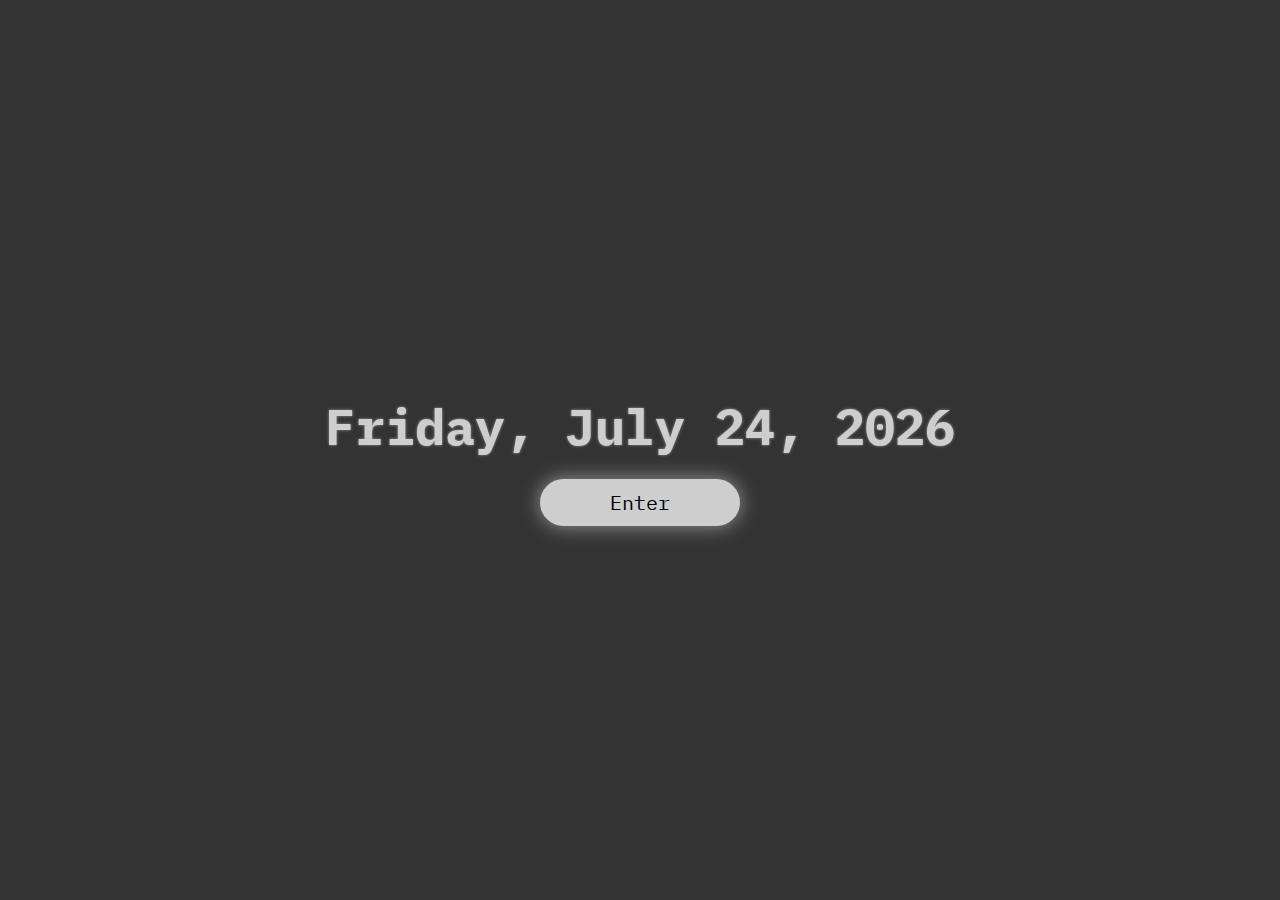
<file: index.html>
<!DOCTYPE html>
<html lang="en">
<head>
    <meta charset="UTF-8">
    <meta name="viewport" content="width=device-width, initial-scale=1.0">
    <link rel="icon" type="image/x-icon" href="menu_favicon.png">
    <title>Bookmarks</title>
    <link rel="stylesheet" href="style.css">
    <script src="main.js"></script>
    <link href="https://fonts.googleapis.com/css2?family=IBM+Plex+Mono:ital,wght@0,100;0,200;0,300;0,400;0,500;0,600;0,700;1,100;1,200;1,300;1,400;1,500;1,600;1,700&display=swap" rel="stylesheet">
</head>
<body>
    <div class="home-background">
        <div id="home-items">
            <h1 id="date-container"></h1>
            <a href="bookmarks.html"><button id="home-button">Enter</button></a>
        </div>
    </div>
</body>
</html>
</file>
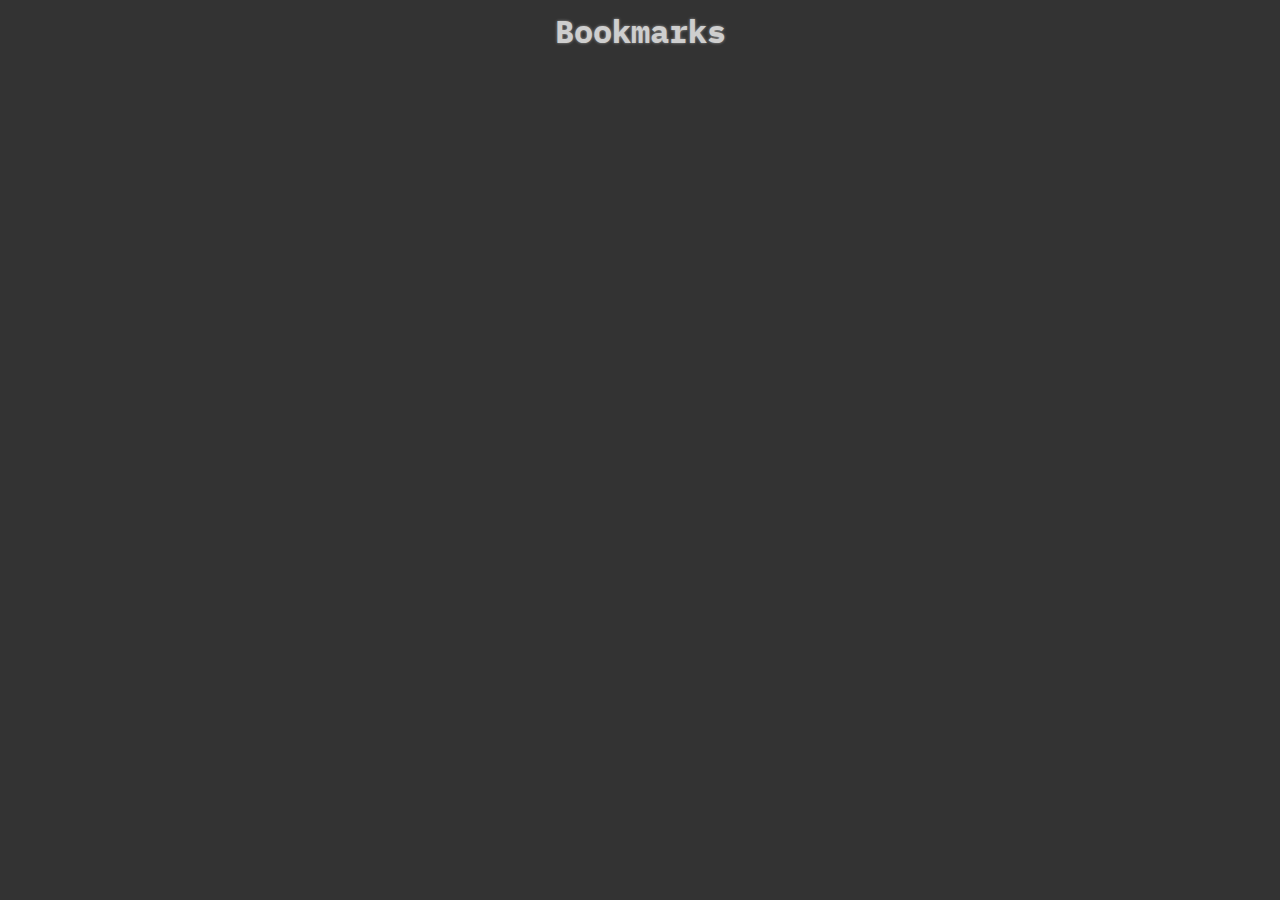
<file: bookmarks.html>
<!DOCTYPE html>
<html lang="en">
<head>
    <meta charset="UTF-8">
    <meta name="viewport" content="width=device-width, initial-scale=1.0">
    <link rel="icon" type="image/x-icon" href="menu_favicon.png">
    <title>Bookmarks</title>
    <link rel="stylesheet" href="style.css">
    <script src="main.js"></script>
    <link href="https://fonts.googleapis.com/css2?family=IBM+Plex+Mono:ital,wght@0,100;0,200;0,300;0,400;0,500;0,600;0,700;1,100;1,200;1,300;1,400;1,500;1,600;1,700&display=swap" rel="stylesheet">
</head>
<body>
    <div class="bookmarks-background">
        <h1 id="title-bookmarks">Bookmarks</h1>
        <div class="bookmark-grid">
            <div class="bookmark"><a href="https://app.hapara.com/student/workspaces" target="_blank"><img src="icons/hapara_icon.png" width="100px" alt="Image"></a></div>
            <div class="bookmark"><a href="https://mail.google.com/mail/u/0/#inbox" target="_blank"><img src="icons/gmail_icon.webp" width="100px" alt="Image"></a></div>
            <div class="bookmark"><a href="https://drive.google.com/drive/u/0/home" target="_blank"><img src="icons/drive_icon.png" width="100px" alt="Image"></a></div>
            <div class="bookmark"><a href="https://classroom.google.com/h" target="_blank"><img src="icons/google-classroom_icon.png" width="100px" alt="Image"></a></div>
            <div class="bookmark"><a href="https://www.algonquincollege.com/ap/fall-2021-course-offerings/" target="_blank"><img src="icons/algonquin_icon.png" width="100px" alt="Image"></a></div>
            <div class="bookmark"><a href="https://miro.com/" target="_blank"><img src="icons/miro_ico.png" width="100px" alt="Image"></a></div>
            <div class="bookmark"><a href="https://www.youtube.com/" target="_blank"><img src="icons/youtube_icon.png" width="100px" alt="Image"></a></div>
            <div class="bookmark"><a href="https://my.studentinfo.ca/" target="_blank"><img src="icons/ash_icon.png" width="100px" alt="Image"></a></div>
            <div class="bookmark"><a href="https://github.com/" target="_blank"><img src="icons/github_icon.png" width="100px" alt="Image"></a></div>
            <div class="bookmark"><a href="https://myblueprint.ca/" target="_blank"><img src="icons/myblueprint_icon.png" style="border-radius: 50%;" width="100px" alt="Image"></a></div>
        </div>
    </div>
    
</body>
</html>
</file>
<file: style.css>
*{
    font-family: 'IBM Plex Mono';
    margin: 0;
    padding: 0;
    box-sizing: border-box;
}

.home-background {
    background-color: #333333;
    color: #cecece;
    height: 100vh;
    width: 100vw;
    animation: home-background 1.5s forwards;
}

@keyframes home-background {
    0%{
        width: 20vw;
    }100%{
        width: 100vw;
    }
}

#home-items {
    display: flex;
    flex-direction: column;
    justify-content: center;
    align-items: center;
    text-align: center;
    min-height: 100vh;
    animation: home-items 1.5s forwards;
}

@keyframes home-items {
    0%{
        color: #333333;
    }100%{
        color: #cecece;
    }
}

#home-items h1 {
    font-size: 50px;
    text-shadow: 0 0 3px rgba(255, 255, 255, 0.5);
}

#home-button {
    background-color: #cecece;
    border: none;
    padding: 10px 70px;
    font-size: 20px;
    cursor: pointer;
    border-radius: 50px;
    box-shadow: 0 0 20px rgba(255, 255, 255, 0.5);
    transition: box-shadow 0.3s ease-in-out;
}#home-button:hover {
    box-shadow: 0 0 20px rgba(255, 255, 255, 1);
}

#date-container {
    padding: 20px;
}

/*Bookmarks*/

#title-bookmarks {
    display: flex;
    flex-direction: column;
    align-items: center;
    text-align: center;
    padding: 10px;
    text-shadow: 0 0 3px rgba(255, 255, 255, 0.5);
}

.bookmarks-background {
    background-color: #333333;
    color: #cecece;
    height: 100vh;
    width: 100vw;
}

.bookmark-grid {
    display: grid;
    grid-template-columns: repeat(5, 1fr);
    gap: 20px;
    padding: 20px;
    margin-right: 200px;
    margin-left: 200px;
}

.bookmark {
    display: flex;
    justify-content: center;
    align-items: center;
    background-color: #555555;
    border-radius: 10px;
    padding: 20px;
    width: 100%;
    position: relative;
    padding-top: 100%;
    transition: 0.5s ease-in-out;
    opacity: 0;
    animation: fadeIn 1s ease-in-out forwards;
}.bookmark:hover {
    background-color: #333333;
}

@keyframes fadeIn {
    0%{
        opacity: 0;
    }100%{
        opacity: 1;
    }
}

.bookmark img {
    position: absolute;
    top: 50%;
    left: 50%;
    transform: translate(-50%, -50%);
    max-width: 100%;
    max-height: 100%;
}
</file>
